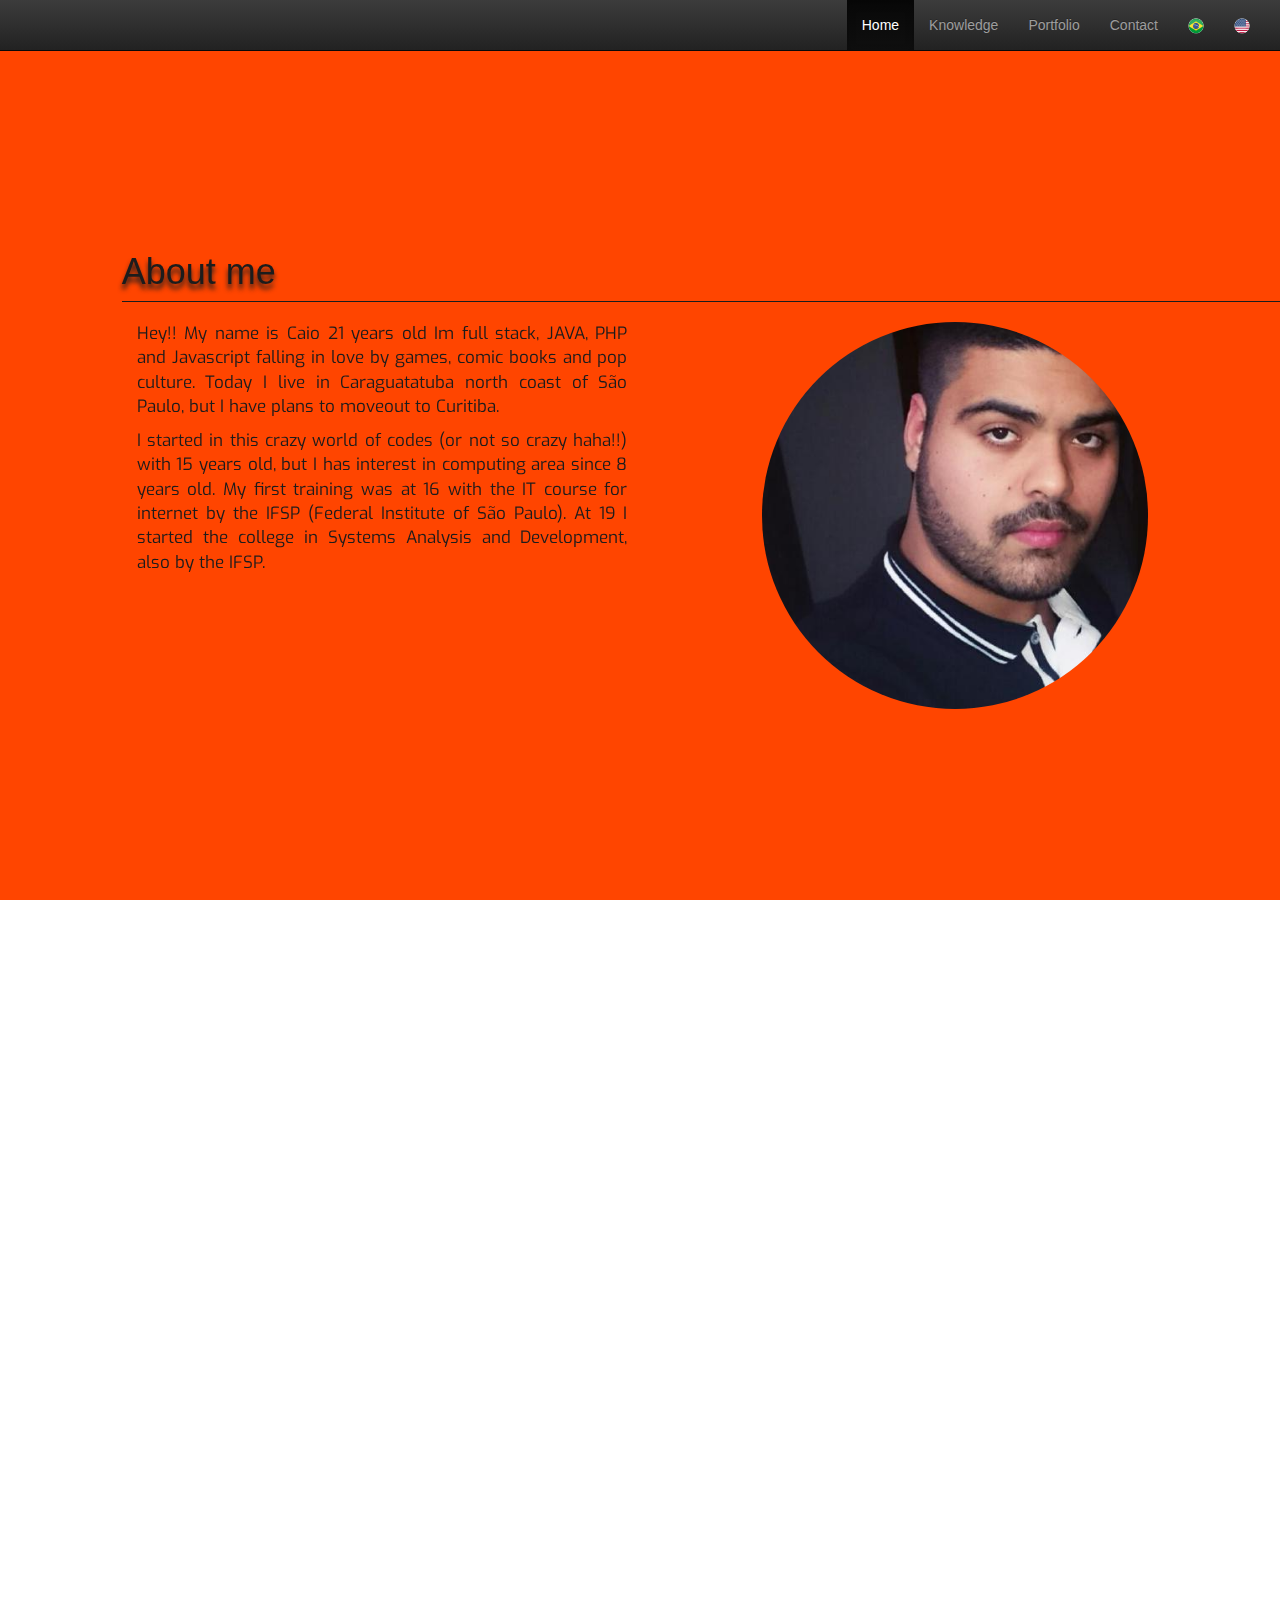
<file: index.html>
<!DOCTYPE html>
<html>
<head>

  <meta charset="utf-8">
  <meta http-equiv="X-UA-Compatible" content="IE=edge">
  <meta name="viewport" content="width=device-width, initial-scale=1">

  <title>Caio de Freitas Adriano</title>

</head>
<body>

  <!-- Google Analytics -->
  <script type="text/javascript">
  (function(i,s,o,g,r,a,m){i['GoogleAnalyticsObject']=r;i[r]=i[r]||function(){
  (i[r].q=i[r].q||[]).push(arguments)},i[r].l=1*new Date();a=s.createElement(o),
  m=s.getElementsByTagName(o)[0];a.async=1;a.src=g;m.parentNode.insertBefore(a,m)
  })(window,document,'script','https://www.google-analytics.com/analytics.js','ga');

  ga('create', 'UA-87011181-1', 'auto');
  ga('send', 'pageview');

  </script>

  <script type="text/javascript">

    if (navigator.browserLanguage)
      var language = navigator.browserLanguage;
    else if (navigator.language)
      var language = navigator.language;



    if (language == 'pt-BR' || language == 'pt')
      location.href="br/index.html";
    else
      location.href="en/index.html";

  </script>

</body>
</html>
</file>
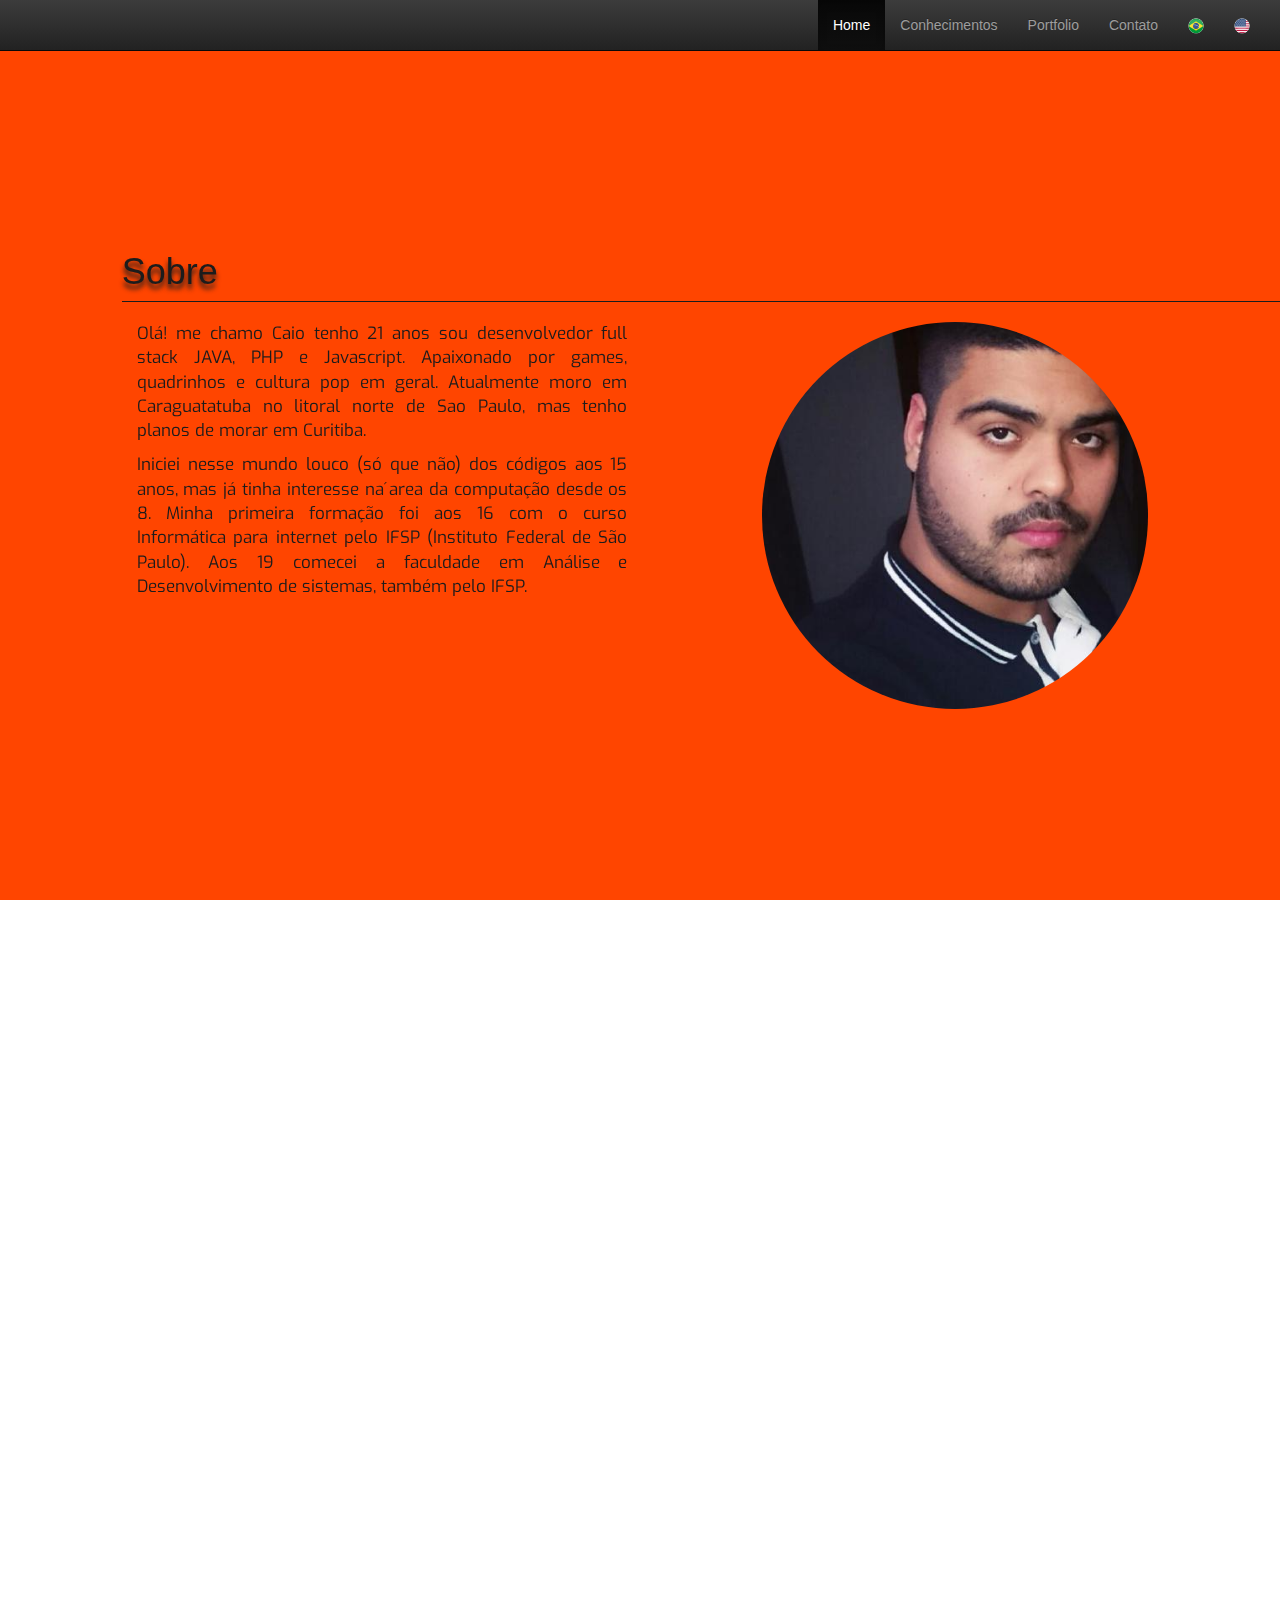
<file: br/index.html>
<!DOCTYPE html>
<html>
<head>

  <meta charset="utf-8">
  <meta http-equiv="X-UA-Compatible" content="IE=edge">
  <meta name="viewport" content="width=device-width, initial-scale=1">

  <title>Caio de Freitas Adriano</title>

  <!-- Bootstrap Core CSS -->
  <link rel="stylesheet" href="../assets/bootstrap/css/bootstrap.min.css">
  <!-- bootstrap Theme CSS -->
  <link rel="stylesheet" href="../assets/bootstrap/css/bootstrap-theme.min.css">
  <!-- Font Awesome -->
  <link rel="stylesheet" href="../assets/font-awesome/css/font-awesome.min.css">
  <!-- FullPage CSS-->
  <link rel="stylesheet" href="../assets/fullpage/jquery.fullpage.min.css">
  <!-- Fonts -->
  <link rel="stylesheet" href="https://fonts.googleapis.com/css?family=Exo|Shrikhand">
  <!-- Style CSS -->
  <link rel="stylesheet" href="../assets/css/style.css">
  <!-- Web Manifest -->
  <link rel="manifest" href="../manifest.json">

</head>
<body>

  <nav id="menu" class="navbar navbar-inverse navbar-fixed-top navbar-custom">
    <div class="container-fluid">
      <div class="navbar-header">
        <button type="button" class="navbar-toggle collapsed" data-toggle="collapse" data-target="#bs-navbar-collapse" aria-expanded="false">
          <span class="sr-only">Página Mobile</span>
          <span class="icon-bar"></span>
          <span class="icon-bar"></span>
          <span class="icon-bar"></span>
        </button>

        <!-- <a class="navbar-brand" href="#home">Caio de Freitas Adriano</a> -->
      </div>

      <div class="collapse navbar-collapse" id="bs-navbar-collapse">
        <ul class="nav navbar-nav pull-right">
          <li data-menuanchor="home">       <a href="#home">Home</a></li>
          <li data-menuanchor="knowledge">  <a href="#knowledge">Conhecimentos</a></li>
          <li data-menuanchor="portfolio">  <a href="#portfolio ">Portfolio</a></li>
          <li data-menuanchor="contact">    <a href="#contact">Contato</a></li>
          <li> <a href="index.html"><img alt="Brazil" src="../assets/img/Brazil.png"></a></li>
          <li> <a href="../en/index.html"><img alt="USA" src="../assets/img/USA.png"></a></li>
        </ul>
      </div>
    </div>
  </nav>

  <div id="fullpage">

    <section id="section-home" data-anchor="home">
      <div class="container-fluid">
        <div class="row">
          <div class="col-sm-12 col-sm-offset-1">
            <h1 class="page-header">Sobre</h1>

            <div class="col-sm-5">
              <p class="text-justify">
                Olá! me chamo Caio tenho 21 anos sou desenvolvedor full stack
                JAVA, PHP e Javascript. Apaixonado por games,
                quadrinhos e cultura pop em geral.  Atualmente moro em
                Caraguatatuba no litoral norte de Sao Paulo, mas tenho planos de
                morar em Curitiba.
              </p>

              <p class="text-justify">
                Iniciei nesse mundo louco (só que não) dos códigos aos 15
                anos, mas já tinha interesse na  ́area da computação desde os 8.
                Minha primeira formação foi aos 16 com o curso Informática
                para internet pelo IFSP (Instituto Federal de  São  Paulo).
                Aos 19 comecei a faculdade em Análise  e  Desenvolvimento de
                sistemas, também pelo IFSP.
              </p>
            </div>

            <div class="col-sm-4 col-sm-offset-1">
              <img class="img-responsive img-circle" src="../assets/img/I.jpeg" alt="Image">
            </div>

          </div>
        </div>
      </div>
    </section>

    <section id="section-knowledge" data-anchor="knowledge">
      <div class="container-fluid">
        <div class="row">
          <div class="col-sm-11 col-sm-offset-1">
            <h1 class="page-header">Conhecimentos</h1>

            <div class="col-sm-12">

              <p class="text-justify">
                Aqui são algumas das tecnologias que utilizo no meu dia-a-dia:
              </p>

            </div>

            <div class="col-sm-2 col-sm-offset-1">
              <img class="img-responsive" alt="Image" src="../assets/img/Rlogo.png">
              <img class="img-responsive" alt="Image" src="../assets/img/java.png">
              <img class="img-responsive" alt="Image" src="../assets/img/mysql.png">
            </div>

            <div class="col-sm-2 col-sm-offset-1">
              <img class="img-responsive" alt="HTML, CSS, javascript" src="../assets/img/html-css-javascript.png">
              <img class="img-responsive" alt="PHP" src="../assets/img/php.png">
              <img class="img-responsive" alt="SQL Server" src="../assets/img/SQLServer.png">
            </div>

            <div class="col-sm-2 col-sm-offset-1">
              <img class="img-responsive" src="../assets/img/codeigniter-logo.png" alt="codeigniter logo">
              <img class="img-responsive" src="../assets/img/angularjs.png" alt="Angular JS">
              <img class="img-responsive" src="../assets/img/bootstrap.png" alt="bootstrap-logo">
            </div>

            <div class="col-sm-2 col-sm-offfset-1">
              <img class="img-responsive" src="../assets/img/git-logo.png" alt="git logo">
              <img class="img-responsive" src="../assets/img/laravel-logo.png" alt="laravel logo">
              <img class="img-responsive" src="../assets/img/hibernate-logo.png" alt="hibernate logo">
            </div>

          </div>
        </div>
      </div>
    </section>

    <section id="section-portfolio" data-anchor="portfolio">
      <div class="container-fluid">
        <div class="row">

          <!-- <div style="height:10%;"></div> -->

          <div class="col-sm-11 col-sm-offset-1">
            <h1 class="page-header">Portfolio</h1>
            <p>Aqui estão uma breve descrição dos principais projetos em que trabalhei:</p>

            <div class="col-sm-4 thumbnail">
              <img src="../assets/img/caragua.png" alt="Image" title="Prefeitura de Caraguá">
              <div class="caption">
                <h3>Plano Diretor</h3>
                <p>
                  Hotsite do plano diretor que esteve em discussão na cidade de
                  Caraguatatuba. Disponibilizando um espaço para que as pessoas
                  participassem de todo o planejamento do Plano Diretor.
                </p>
              </div>
            </div>

            <div class="col-sm-4 thumbnail">
              <img src="../assets/img/caragua.png" alt="Image" title="Prefeitura de Caraguá">
              <div class="caption">
                <h3>ReciclaCaragua</h3>
                <p>
                  Projeto para abertura de ocorrência, onde todas as unidades da
                  prefeitura possam notificar as cooperativas para retirada de
                  material reciclável. E futuramente disponibilizar essa
                  ferramenta para público.
                </p>
              </div>
            </div>

            <div class="col-sm-4 thumbnail">
              <img src="../assets/img/tru-valu.png" alt="Image" title="tru-valu">
              <div class="caption">
                <h3>Tru-Valu Builders</h3>
                <p>
                  Criado um portfolio para a empresa americana Tru-Valu com o
                  objetivo de mostrar alguns trabalhos realizados pela empresa.
                  Disponibilizando para a empresa um controle de conteúdos.
                </p>
              </div>
            </div>

            <div class="col-sm-4 thumbnail">
              <img src="../assets/img/caragua.png" alt="Image" title="Prefeitura de Caraguatatuba">
              <div class="caption">
                <h3>GeoProp</h3>
                <p>
                  O GeoProp é uma aplicação desenvolvida para mapear todos os
                  pŕedios públicos da prefeitura municipal de Caraguatatuba.
                </p>
              </div>
            </div>

            <div class="col-sm-4 thumbnail">
              <img src="../assets/img/caragua.png" alt="Image" title="Prefeitura de Caraguatatuba">
              <div class="caption">
                <h3>Caraguá Dengue</h3>
                <p>
                  O Caraguá Dengue é uma aplicação desenvolvida para mapear
                  todas as ocorrências de caso de dengue na cidade de
                  Caraguatatuba, gerando um mapa interativo para traçar
                  estratégias para o combate ao mosquito da dengue.
                </p>
              </div>
            </div>

          </div>
        </div>
      </div>
    </section>

    <section id="section-contact" data-anchor="contact">
      <div class="container-fluid">
        <div class="row">
          <div class="col-sm-11 col-sm-offset-1">
            <h1 class="page-header">Contato</h1>

            <div class="col-sm-3">
              <a class="btn btn-default btn-block" target="_blank" href="https://github.com/caio000">
                <i class="fa fa-github fa-4x" aria-hidden="true"><p>GitHub</p></i>
              </a>
            </div>

            <div class="col-sm-3">
              <a class="btn btn-primary btn-block" target="_blank" href="https://www.linkedin.com/in/caio-de-freitas-adriano-b7803092">
                <i class="fa fa-linkedin-square fa-4x" aria-hidden="true"><p>LinkedIn</p></i>
              </a>
            </div>

            <div class="col-sm-3">
              <a class="btn btn-danger btn-block" href="mailto:caiof.adriano@hotmail.com">
                <i class="fa fa-envelope fa-4x" aria-hidden="true">
                  <p>caiof.adriano@hotmail.com</p>
                </i>
              </a>
            </div>

            <div class="col-sm-3">
              <a class="btn btn-success btn-block">
                <i class="fa fa-whatsapp fa-4x" aria-hidden="true">
                  <p>(12)9.9181-8501</p>
                </i>
              </a>
            </div>

          </div>
        </div>
      </div>
    </section>

  </div>

  <!-- Jquery -->
  <script type="text/javascript" src="../assets/Jquery/jquery-1.12.4.min.js"></script>
  <!-- BootStrap Javascript -->
  <script src="../assets/bootstrap/js/bootstrap.min.js"></script>
  <!-- scrollOverflow -->
  <script type="text/javascript" src="../assets/fullpage/scrolloverflow.min.js"></script>
  <!-- Jquery Fullpage -->
  <script src="../assets/fullpage/jquery.fullpage.min.js"></script>
  <!-- My Script -->
  <script type="text/javascript">
    $(document).ready(function () {
      $("#fullpage").fullpage({
        anchors: ['home', 'knowledge', 'portfolio', 'contact'],
        sectionsColor: ['#FF4500', '#F5F5F5', 'rgb(51,51,51)', 'whitesmoke'],
        sectionSelector: 'section',
        fixedElements: 'nav',
        menu: "#menu",
        paddingTop: '2.5em',
        paddingBottom: '1em',
        css3: true,
        scrollingSpeed: 1000,
        scrollOverflow: true,
      });
    });
  </script>
  <!-- Google Analytics -->
  <script type="text/javascript">
  (function(i,s,o,g,r,a,m){i['GoogleAnalyticsObject']=r;i[r]=i[r]||function(){
  (i[r].q=i[r].q||[]).push(arguments)},i[r].l=1*new Date();a=s.createElement(o),
  m=s.getElementsByTagName(o)[0];a.async=1;a.src=g;m.parentNode.insertBefore(a,m)
  })(window,document,'script','https://www.google-analytics.com/analytics.js','ga');

  ga('create', 'UA-87011181-1', 'auto');
  ga('send', 'pageview');

  </script>

</body>
</html>
</file>
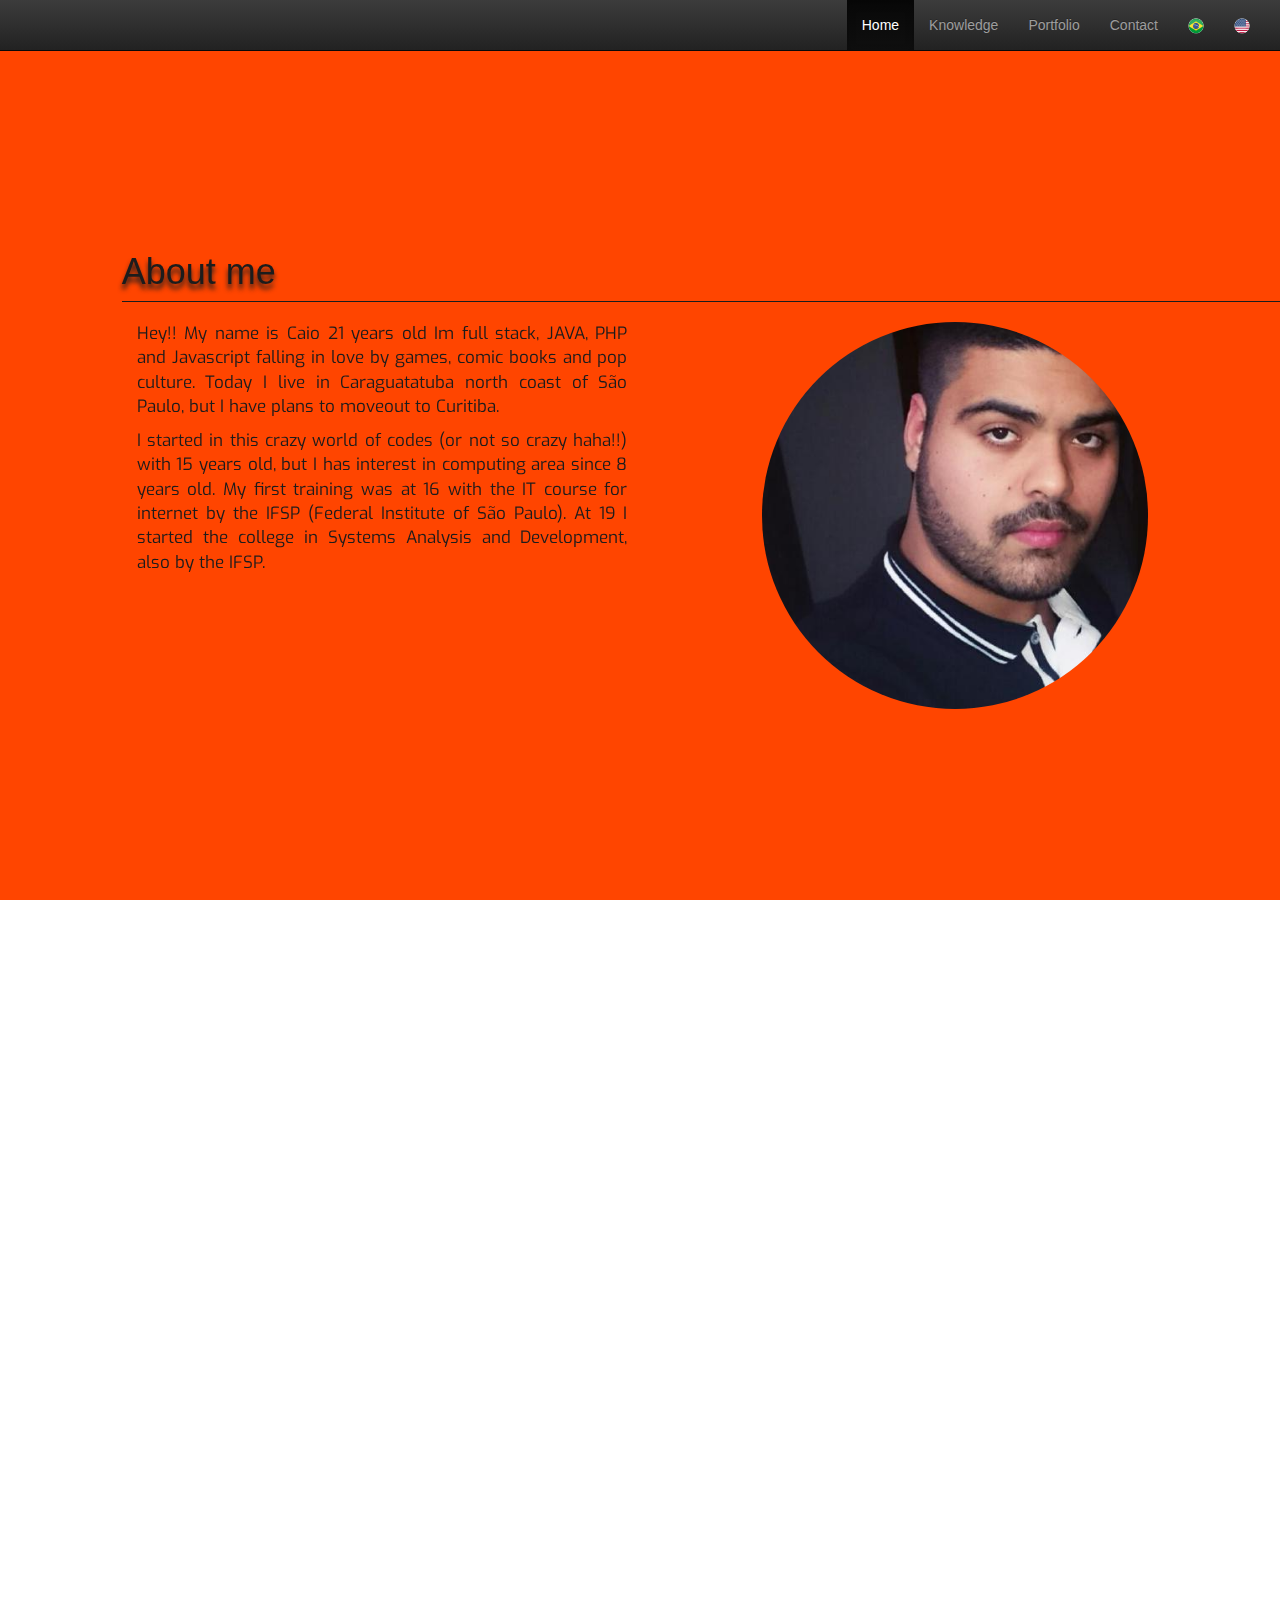
<file: en/index.html>
<!DOCTYPE html>
<html>
<head>

  <meta charset="utf-8">
  <meta http-equiv="X-UA-Compatible" content="IE=edge">
  <meta name="viewport" content="width=device-width, initial-scale=1">

  <title>Caio de Freitas Adriano</title>

  <!-- Bootstrap Core CSS -->
  <link rel="stylesheet" href="../assets/bootstrap/css/bootstrap.min.css">
  <!-- bootstrap Theme CSS -->
  <link rel="stylesheet" href="../assets/bootstrap/css/bootstrap-theme.min.css">
  <!-- Font Awesome -->
  <link rel="stylesheet" href="../assets/font-awesome/css/font-awesome.min.css">
  <!-- FullPage CSS-->
  <link rel="stylesheet" href="../assets/fullpage/jquery.fullpage.min.css">
  <!-- Fonts -->
  <link rel="stylesheet" href="https://fonts.googleapis.com/css?family=Exo|Shrikhand">
  <!-- Style CSS -->
  <link rel="stylesheet" href="../assets/css/style.css">

</head>
<body>

  <nav id="menu" class="navbar navbar-inverse navbar-fixed-top navbar-custom">
    <div class="container-fluid">
      <div class="navbar-header">
        <button type="button" class="navbar-toggle collapsed" data-toggle="collapse" data-target="#bs-navbar-collapse" aria-expanded="false">
          <span class="sr-only">Página Mobile</span>
          <span class="icon-bar"></span>
          <span class="icon-bar"></span>
          <span class="icon-bar"></span>
        </button>

        <!-- <a class="navbar-brand" href="#home">Caio de Freitas Adriano</a> -->
      </div>

      <div class="collapse navbar-collapse" id="bs-navbar-collapse">
        <ul class="nav navbar-nav pull-right">
          <li data-menuanchor="home">       <a href="#home">Home</a></li>
          <li data-menuanchor="knowledge">  <a href="#knowledge">Knowledge</a></li>
          <li data-menuanchor="portfolio">  <a href="#portfolio ">Portfolio</a></li>
          <li data-menuanchor="contact">    <a href="#contact">Contact</a></li>
          <li> <a href="../br/index.html"><img alt="Brazil" src="../assets/img/Brazil.png"></a></li>
          <li> <a href="../en/index.html"><img alt="USA" src="../assets/img/USA.png"></a></li>
        </ul>
      </div>
    </div>
  </nav>

  <div id="fullpage">

    <section id="section-home" data-anchor="home">
      <div class="container-fluid">
        <div class="row">
          <div class="col-sm-12 col-sm-offset-1">
            <h1 class="page-header">About me</h1>
            <div class="col-sm-5">

              <p class="text-justify">
                Hey!! My name is Caio 21 years old Im full stack, JAVA, PHP and Javascript
                falling in love by games, comic books and pop culture.
                Today I live in Caraguatatuba north coast of São Paulo, but I have
                plans to moveout to Curitiba.
              </p>

              <p class="text-justify">
                I started in this crazy world of codes (or not so crazy haha!!)
                with 15 years old, but I has interest in computing area since
                8 years old. My first training was at 16 with the IT course for
                internet by the IFSP (Federal Institute of São Paulo). At 19 I
                started the college in Systems Analysis and Development, also by
                the IFSP.
              </p>
            </div>

            <div class="col-sm-4 col-sm-offset-1">
              <img class="img-responsive img-circle" src="../assets/img/I.jpeg" alt="Image">
            </div>

          </div>
        </div>
      </div>
    </section>

    <section id="section-knowledge" data-anchor="knowledge">
      <div class="container-fluid">
        <div class="row">
          <div class="col-sm-11 col-sm-offset-1">
            <h1 class="page-header">Knowledge</h1>
            <div class="col-sm-12">
              <p class="text-justify">
                Some tecnologies I use in my work days.
              </p>
            </div>

            <div class="col-sm-2 col-sm-offset-1">
              <img class="img-responsive" alt="Image" src="../assets/img/Rlogo.png">
              <img class="img-responsive" alt="Image" src="../assets/img/java.png">
              <img class="img-responsive" alt="Image" src="../assets/img/mysql.png">
            </div>

            <div class="col-sm-2 col-sm-offset-1">
              <img class="img-responsive" alt="HTML, CSS, javascript" src="../assets/img/html-css-javascript.png">
              <img class="img-responsive" alt="PHP" src="../assets/img/php.png">
              <img class="img-responsive" alt="SQL Server" src="../assets/img/SQLServer.png">
            </div>

            <div class="col-sm-2 col-sm-offset-1">
              <img class="img-responsive" src="../assets/img/codeigniter-logo.png" alt="codeigniter logo">
              <img class="img-responsive" src="../assets/img/angularjs.png" alt="Angular JS">
              <img class="img-responsive" src="../assets/img/bootstrap.png" alt="bootstrap-logo">
            </div>

            <div class="col-sm-2 col-sm-offfset-1">
              <img class="img-responsive" src="../assets/img/git-logo.png" alt="git logo">
              <img class="img-responsive" src="../assets/img/laravel-logo.png" alt="laravel logo">
              <img class="img-responsive" src="../assets/img/hibernate-logo.png" alt="hibernate logo">
            </div>
          </div>
        </div>
      </div>
    </section>

    <section id="section-portfolio" data-anchor="portfolio">
      <div class="container-fluid">
        <div class="row">

          <div class="col-sm-11 col-sm-offset-1">
            <h1 class="page-header">Portfolio</h1>
            <p>Here are a short description of the main project I was worked:</p>

            <div class="col-sm-4 thumbnail">
              <img src="../assets/img/caragua.png" alt="Image" title="Prefeitura de Caraguá">
              <div class="caption">
                <h3>Master Plan</h3>
                <p>
                  The master plan hotsite has been discussed in Caraguatatuba.
                  Made available a space for people discuss the Master plan.
                </p>
              </div>
            </div>

            <div class="col-sm-4 thumbnail">
              <img src="../assets/img/caragua.png" alt="Image" title="Prefeitura de Caraguá">
              <div class="caption">
                <h3>ReciclaCaragua</h3>
                <p>
                  The project to open the occurrence, when all the public buildings
                  can notificate the cooperatives to remove the the recycleble meterial.
                </p>
              </div>
            </div>

            <div class="col-sm-4 thumbnail">
              <img src="../assets/img/tru-valu.png" alt="Image" title="tru-valu">
              <div class="caption">
                <h3>Tru-Valu Builders</h3>
                <p>
                  Created a portfolio to american company Tru-Valu with objective
                  to show some work done.
                </p>
              </div>
            </div>

            <div class="col-sm-4 thumbnail">
              <img src="../assets/img/caragua.png" alt="Image" title="Prefeitura de Caraguatatuba">
              <div class="caption">
                <h3>GeoProp</h3>
                <p>
                  The GeoProp is an application developed to map all the public
                  builders of Caraguatatuba
                </p>
              </div>
            </div>

            <div class="col-sm-4 thumbnail">
              <img src="../assets/img/caragua.png" alt="Image" title="Prefeitura de Caraguatatuba">
              <div class="caption">
                <h3>Caraguá Dengue</h3>
                <p>
                  The Caraguá Dengue is an application developed to map all the
                  occurrence of Dengue in the city of Caraguatatuba. The application
                  can gerate interactive maps to trace the strategy to combat dengue
                  mosquito.
                </p>
              </div>
            </div>

          </div>
        </div>
      </div>
    </section>

    <section id="section-contact" data-anchor="contact">
      <div class="container-fluid">
        <div class="row">
          <div class="col-sm-11 col-sm-offset-1">
            <h1 class="page-header">Contact</h1>

            <div class="col-sm-3">
              <a class="btn btn-default btn-block" target="_blank" href="https://github.com/caio000">
                <i class="fa fa-github fa-4x" aria-hidden="true"><p>GitHub</p></i>
              </a>
            </div>

            <div class="col-sm-3">
              <a class="btn btn-primary btn-block" target="_blank" href="https://www.linkedin.com/in/caio-de-freitas-adriano-b7803092">
                <i class="fa fa-linkedin-square fa-4x" aria-hidden="true"><p>LinkedIn</p></i>
              </a>
            </div>

            <div class="col-sm-3">
              <a class="btn btn-danger btn-block" href="mailto:caiof.adriano@hotmail.com">
                <i class="fa fa-envelope fa-4x" aria-hidden="true">
                  <p>caiof.adriano@hotmail.com</p>
                </i>
              </a>
            </div>

            <div class="col-sm-3">
              <a class="btn btn-success btn-block">
                <i class="fa fa-whatsapp fa-4x" aria-hidden="true">
                  <p>55+ (12)9.9181-8501</p>
                </i>
              </a>
            </div>

          </div>
        </div>
      </div>
    </section>

  </div>

  <!-- Jquery -->
  <script type="text/javascript" src="../assets/Jquery/jquery-1.12.4.min.js"></script>
  <!-- BootStrap Javascript -->
  <script src="../assets/bootstrap/js/bootstrap.min.js"></script>
  <!-- scrollOverflow -->
  <script type="text/javascript" src="../assets/fullpage/scrolloverflow.min.js"></script>
  <!-- Jquery Fullpage -->
  <script src="../assets/fullpage/jquery.fullpage.min.js"></script>
  <!-- My Script -->
  <script type="text/javascript">
    $(document).ready(function () {
      $("#fullpage").fullpage({
        anchors: ['home', 'knowledge', 'portfolio', 'contact'],
        sectionsColor: ['#FF4500', '#F5F5F5', 'rgb(51,51,51)', 'whitesmoke'],
        sectionSelector: 'section',
        fixedElements: 'nav',
        menu: "#menu",
        paddingTop: '2.5em',
        paddingBottom: '1em',
        css3: true,
        scrollingSpeed: 1000,
        scrollOverflow: true,
      });
    });
  </script>
  <!-- Google Analytics -->
  <script type="text/javascript">
  (function(i,s,o,g,r,a,m){i['GoogleAnalyticsObject']=r;i[r]=i[r]||function(){
  (i[r].q=i[r].q||[]).push(arguments)},i[r].l=1*new Date();a=s.createElement(o),
  m=s.getElementsByTagName(o)[0];a.async=1;a.src=g;m.parentNode.insertBefore(a,m)
  })(window,document,'script','https://www.google-analytics.com/analytics.js','ga');

  ga('create', 'UA-87011181-1', 'auto');
  ga('send', 'pageview');

  </script>

</body>
</html>
</file>
<file: assets/css/style.css>
p {
  font-size: 17px;
  font-family: 'Exo', sans-serif;
}

.navbar-inverse {
  border-radius: 0;
}

.content {
  margin-top: auto;
}

/*===========Brand=================*/
.navbar-inverse .navbar-brand {
  font-family: 'Shrikhand', cursive;
  font-size: 25px;
  color: #606060;
  text-shadow: 5px 5px 5px #1C1C1C;
}

/*========Section Home====================*/
#section-home .page-header {
  border-bottom: 1px solid #1C1C1C;
  text-shadow: 0px 5px 5px #1C1C1C;
}

#section-home {
  color: #1C1C1C;
}

/*=======Section Knowledge================*/
#section-knowledge .page-header {
  border-bottom: 1px solid #1C1C1C;
  text-shadow: 0px 5px 5px #1C1C1C;
}

#section-knowledge {
  color: #1C1C1C;
}

/*========Section Portfolio===============*/
#section-portfolio .page-header {
  border-bottom: 1px solid #1C1C1C;
  text-shadow: 0px 5px 5px #1C1C1C;
}

#section-portfolio {
  color: rgb(221, 221, 221);
}

#section-portfolio .thumbnail {
  border-radius: 0px;
  height: 400px;
  background-color: rgb(243, 243, 243);
}

#section-portfolio .thumbnail .btn-position {
  position: absolute;
  top: 90%;
  left: 0%;
}

#section-portfolio img {
  height: 130px;
}

/*=============Section Contact===============*/
#section-contact .page-header {
  border-bottom: 1px solid #1C1C1C;
  text-shadow: 0px 5px 5px #1C1C1C;
}

#section-contact {
  /*background-image: url("../img/coding.jpg");*/
}
</file>
